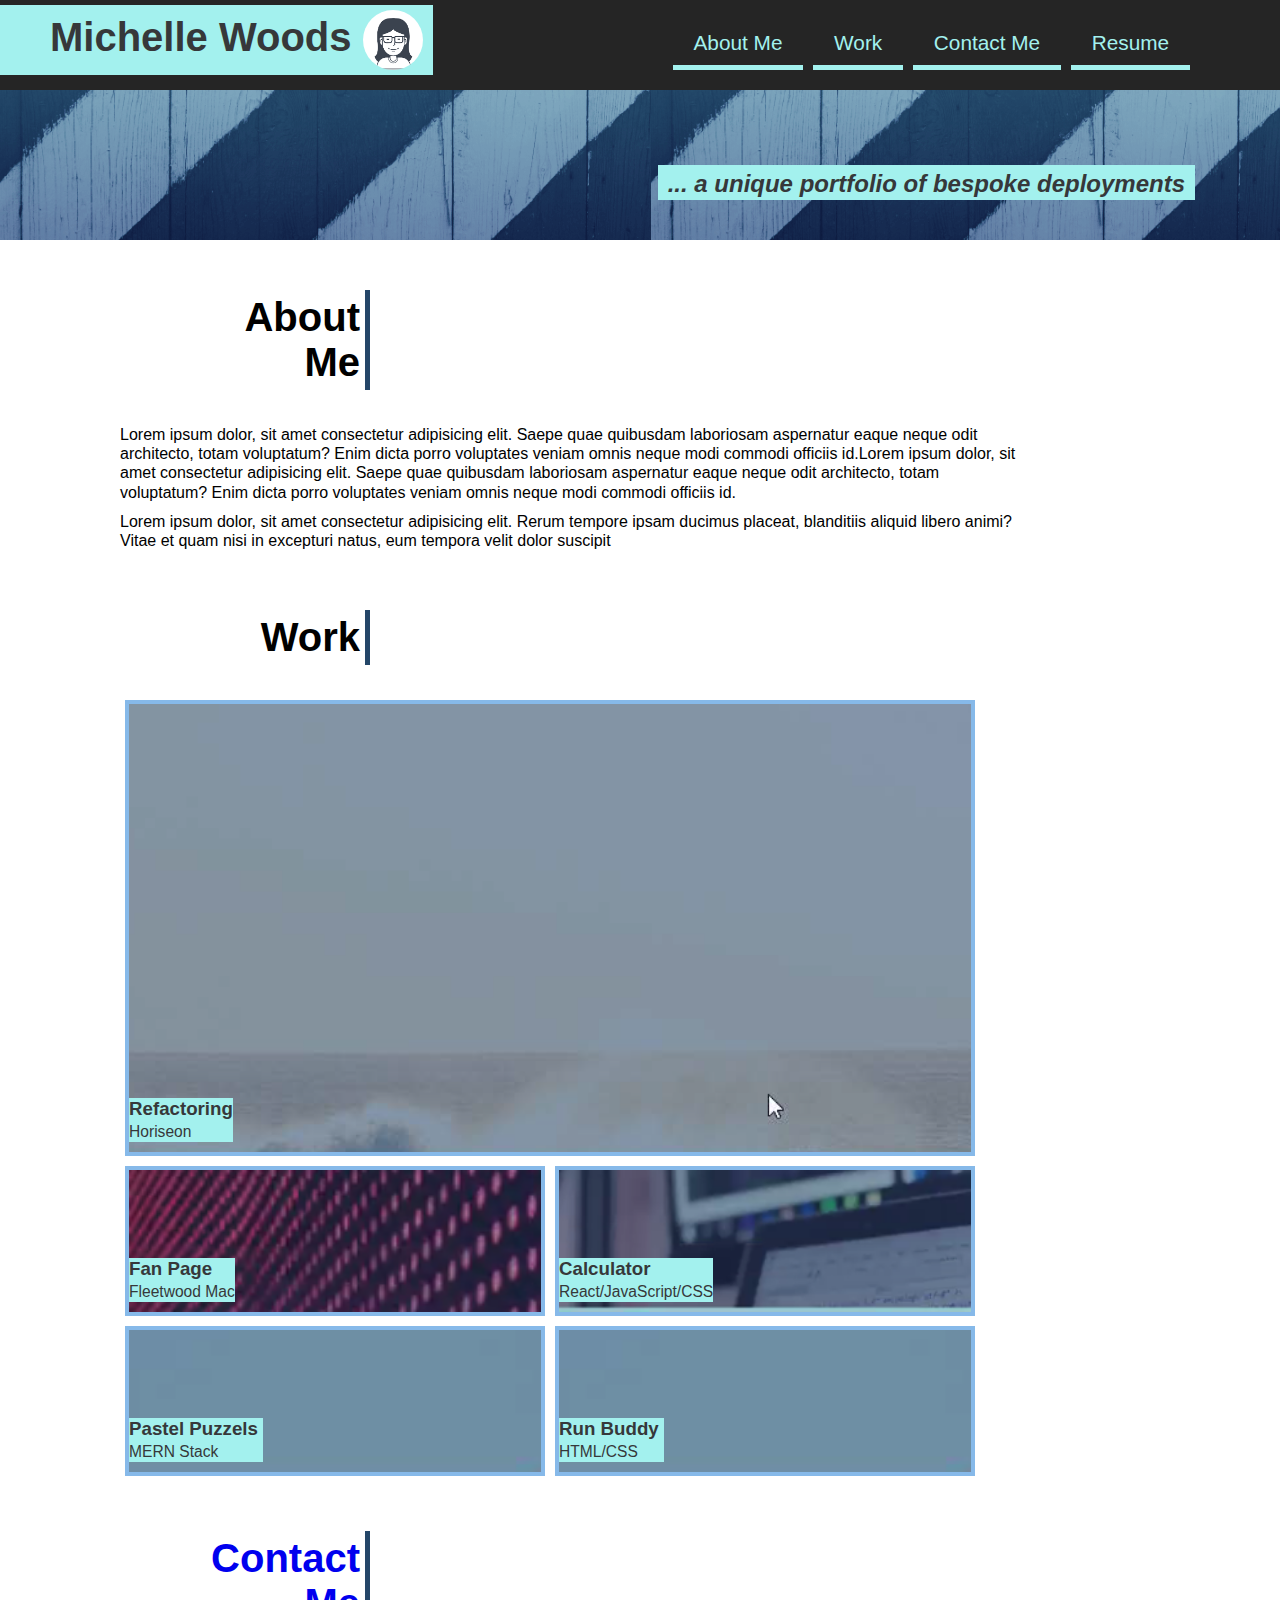
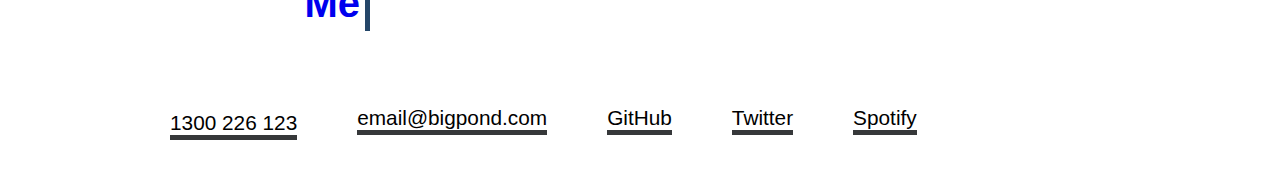
<file: index.html>
<!DOCTYPE html>
<html lang="en">
<head>
    <meta charset="UTF-8">
    <meta http-equiv="X-UA-Compatible" content="IE=edge">
    <meta name="viewport" content="width=device-width, initial-scale=1.0">
    <title>Portfolio_Michelle Woods</title>
    <link rel="stylesheet" href="reset.css">
    <link rel="stylesheet" href="style.css">
</head>
<body>
    <header class="w100"> 
         <h1>Michelle Woods <img src="./assets/images/avatar.png" alt="Avatar" class="avatar"></h1>
         
         <!-- navigation list -->
         <nav>
             <ul>
                <li> <a href="#about">About Me</a></li>
                <li> <a href="#work">Work</a></li>
                <li> <a href="#contact">Contact Me</a></li>
                <li> <a href="./assets/images/ExampleResume.pdf" target="_blank">Resume</a></li>
            </ul>
        </nav>
    </header>
     <!-- banner -->
    <div class="banner">
        <h2>... a unique portfolio of bespoke deployments</h2>
     </div>
    
     <!-- flex parent -->
    <main class="content w100">
        <!-- about me, flex child of content parent-->
        <section class= "section w100" id="about">

            <h2>About <span>Me</span></h2>
            <div>
                <p>Lorem ipsum dolor, sit amet consectetur adipisicing elit. Saepe quae quibusdam laboriosam aspernatur eaque neque odit architecto, totam voluptatum? Enim dicta porro voluptates veniam omnis neque modi commodi officiis id.Lorem ipsum dolor, sit amet consectetur adipisicing elit. Saepe quae quibusdam laboriosam aspernatur eaque neque odit architecto, totam voluptatum? Enim dicta porro voluptates veniam omnis neque modi commodi officiis id.</p>

                <p>Lorem ipsum dolor, sit amet consectetur adipisicing elit. Rerum tempore ipsam ducimus placeat, blanditiis aliquid libero animi? Vitae et quam nisi in excepturi natus, eum tempora velit dolor suscipit</p>
            </div>

        </section>
    
        <!-- work -->
        <section class="section w100" id="work">

            <h2>Work</h2>
                  
            <div class="container w100">

                <a href="https://michelledwoods1.github.io/Horiseon-Refactoring/" target="_blank">
                    <article class="img-header" id="major">
                        <img src="./assets/images/surf.bmp" alt="placeholder image to click to deploy the Horiseon Refactoring">
                        <h3>Refactoring<span>Horiseon</span> </h3>
                   </article> 
                </a>

                <a href="https://michelledwoods1.github.io/Fan-Page/" target="_blank">
                    <article class="img-header" id="minor1">
                        <img src="./assets/images/led.PNG" alt="placeholder image which, when clicked, will deploy example of Horiseon Refactoring">
                        <h3>Fan Page <span>Fleetwood Mac</span></h3>
                    </article>
                    </a>

                <a href="https://github.com/michelledwoods1/Portfolio" target="_blank">
                    <article  class="img-header"   id="minor2">
                        <img src="./assets/images/calculator.PNG" alt="placeholder image which, when clicked, will deploy example of Calculator">
                        <h3>Calculator <span>React/JavaScript/CSS</span></h3>
                    </article>
                </a>

                <a href="https://github.com/michelledwoods1/Portfolio" target="_blank">
                    <article class="img-header" id="minor3">
                        <img src="./assets/images/puzzle.PNG" alt="placeholder image which, when clicked, will deploy example of Pastel Puzzels">
                        <h3>Pastel Puzzels <span>MERN Stack</span></h3>
                    </article>

                <a href="https://github.com/michelledwoods1/Portfolio" target="_blank">
                        <article class="img-header"  id="minor4">
                            <img src="./assets/images/puzzle.PNG" alt="placeholder image which, when clicked, will deploy example of Run Buddy">
                            <h3>Run Buddy <span>HTML/CSS</span></h3>
                </article>
        </section>

        
        <!-- contact -->
        <section class="section w100" id="contact">

            <h2>Contact Me</h2>

            <nav>
                <ul>
                    <li><a href="#"></a>1300 226 123</li>
                    <li><a href=""></a>email@bigpond.com</li>
                    <li><a href=""></a>GitHub</li>
                    <li><a href=""></a>Twitter</li>
                    <li><a href=""></a>Spotify</li>
                </ul>
            </nav>
    
        </section>
    </main>   
</body>
</html>
</file>
<file: style.css>
/* set width to be the entire page */
.w100 {
  width: 100%;
}

/* set header as flex, so it will apply to h1 and nav; set positioing, background and color */
header {
  display: flex;
  flex-wrap: wrap;
  justify-content: flex-start;
  align-items: center;
  background: rgb(37, 37, 37);
}

/* set colors, padding and margins */
header h1 {
  background-color: #a3f1ee;
  color: #36383a;
  font-size: 2.5em;
  padding: 5px 10px 5px 50px;
  margin-top: 5px;
  margin-bottom: 15px;
  margin-right: auto;
  text-align: center;
}
/* design avatar */
.avatar {
  vertical-align: middle;
  width: 60px;
  height: 60px;
  border-radius: 50%;
}

/* set margin, font size for nav */
header nav {
  margin-right: 85px;
  font-size: 1.3em;
}

/* set nav ul as flex, so it will apply to li; align items*/
nav ul {
  display: flex;
  flex-wrap: wrap;
}

/* set margin and border  */
nav li {
  margin: 5px;
  border-bottom: thick solid #a3f1ee;
}

/* display block and set colour, padding */
nav a {
  display: block;
  color: #a3f1ee;
  text-align: left;
  padding: 0.5em 1em;
}

/* to show all borders when list item is active */
nav a:focus {
  border: thick solid #a3f1ee
}

/* change display of list items when hovered over */
nav a:hover {  
  background: #696b6d;
  font-weight: bolder;
}

/* set class as flex, so it will apply to h2; set background and positioning */
.banner {
  display: flex;
  flex-wrap: wrap;
  justify-content: flex-end;
  align-items: flex-end;
  background-image: url("./assets/images/banner.PNG");
  height: 150px;
}

.banner h2 {
  height: 35px;
  width: max-content;
  background-color: #a3f1ee;
  color: #36383a;
  font-size: 1.5em;
  font-style: italic;
  padding: 5px 10px;
  margin-right: 85px;
  margin-bottom: 40px;
}

.content {
  display: flex;
  flex-wrap: wrap;
  justify-content: flex-start;
  align-items: flex-start;
}

/* set class as flex, so it will apply to div and articles*/
.section {
  margin-right: 85px;
  margin-top: 20px;
  padding-left: 120px;
  display: flex;
  flex-wrap: wrap;
  justify-content: flex-start;
 }

/* position wording to the right of avatar; /* set as flex, so it will apply to img and h2 */
.section h2 {
  width: 220px;
  font-size: 2.5em;
  text-align: right;
  margin: 30px;
  padding: 5px;
  border-right: thick solid #244668;
}

h2 span::before {
  content: "\a";
  white-space: pre;
}

.section div {
  width: 900px;
}

p {
  line-height: 1.2;
  margin-top: 5px;
  height: min-content;
  margin-bottom: 10px;
}

.container {
  display: flex;
  flex-wrap: wrap;
  justify-content: flex-start;
  margin-right: 85px;
}

article {
  display: flex;
  flex-wrap: wrap;
  justify-content: flex-start;
  align-items: flex-end;
  border: 4px solid #86b9e9;
  margin: 5px;
}

article:hover {
    box-shadow: 2px 2px #86b9e9;
}

h3 {
  background-color: #a3f1ee;
  position: absolute;
  left: 0;
  bottom: 10px;
  color: #36383a;
}

h3:hover {  
  font-weight: bolder;
  box-shadow: 5px 5px 5px #36383a;
}

h3 span {
  font-weight: lighter;
  font-size: smaller;
}

h3 span::before {
  content: "\a";
  white-space: pre;
}

#major {
    position: relative;
    width: 850px;
}

.img-header img {
    width: 100%;
    height: 100%;
}
  
#minor1, #minor2, #minor3, #minor4 {
  position: relative;
  width: 420px;
  height: 150px;
} 

#contact nav {
  display: flex;
  flex-wrap: wrap;
  justify-content: center;
  font-size: 1.3em;
}

/* set nav ul as flex, so it will apply to li; /* align items */
#contact nav ul { 
  display: flex;
  flex-wrap: wrap;
  justify-content: right;
  align-items: center;

}    
/* set margin and border  */
#contact nav li {
  margin: 30px;
  border-bottom: thick solid #36383a;
}

/* display block and set colour, padding */
#contact nav a {
  display: block;
  color: #a3f1ee;
  text-align: centre;
  padding: 5px 5px;
}  

@media screen and (max-width: 768px) {
  main,
  nav {
    flex-direction: column;
}
</file>
